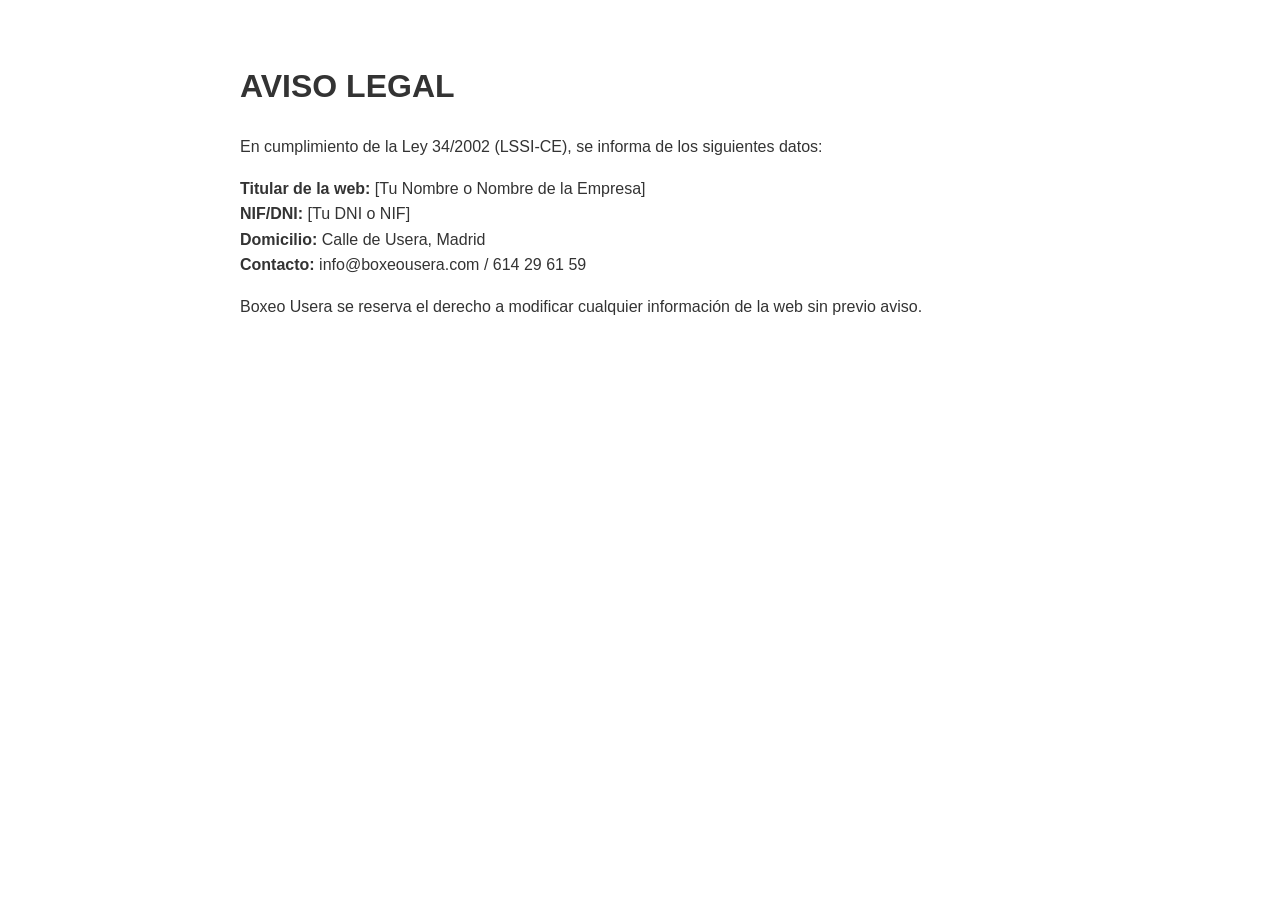
<file: aviso-legal.html>
<!DOCTYPE html>
<html lang="es">
<head>
    <meta charset="UTF-8">
    <title>Aviso Legal - Boxeo Usera</title>
    <style>body{font-family:sans-serif; line-height:1.6; padding:40px; max-width:800px; margin:auto; color:#333;}</style>
</head>
<body>
    <h1>AVISO LEGAL</h1>
    <p>En cumplimiento de la Ley 34/2002 (LSSI-CE), se informa de los siguientes datos:</p>
    <p><strong>Titular de la web:</strong> [Tu Nombre o Nombre de la Empresa]<br>
    <strong>NIF/DNI:</strong> [Tu DNI o NIF]<br>
    <strong>Domicilio:</strong> Calle de Usera, Madrid<br>
    <strong>Contacto:</strong> info@boxeousera.com / 614 29 61 59</p>
    <p>Boxeo Usera se reserva el derecho a modificar cualquier información de la web sin previo aviso.</p>
</body>
</html>
</file>
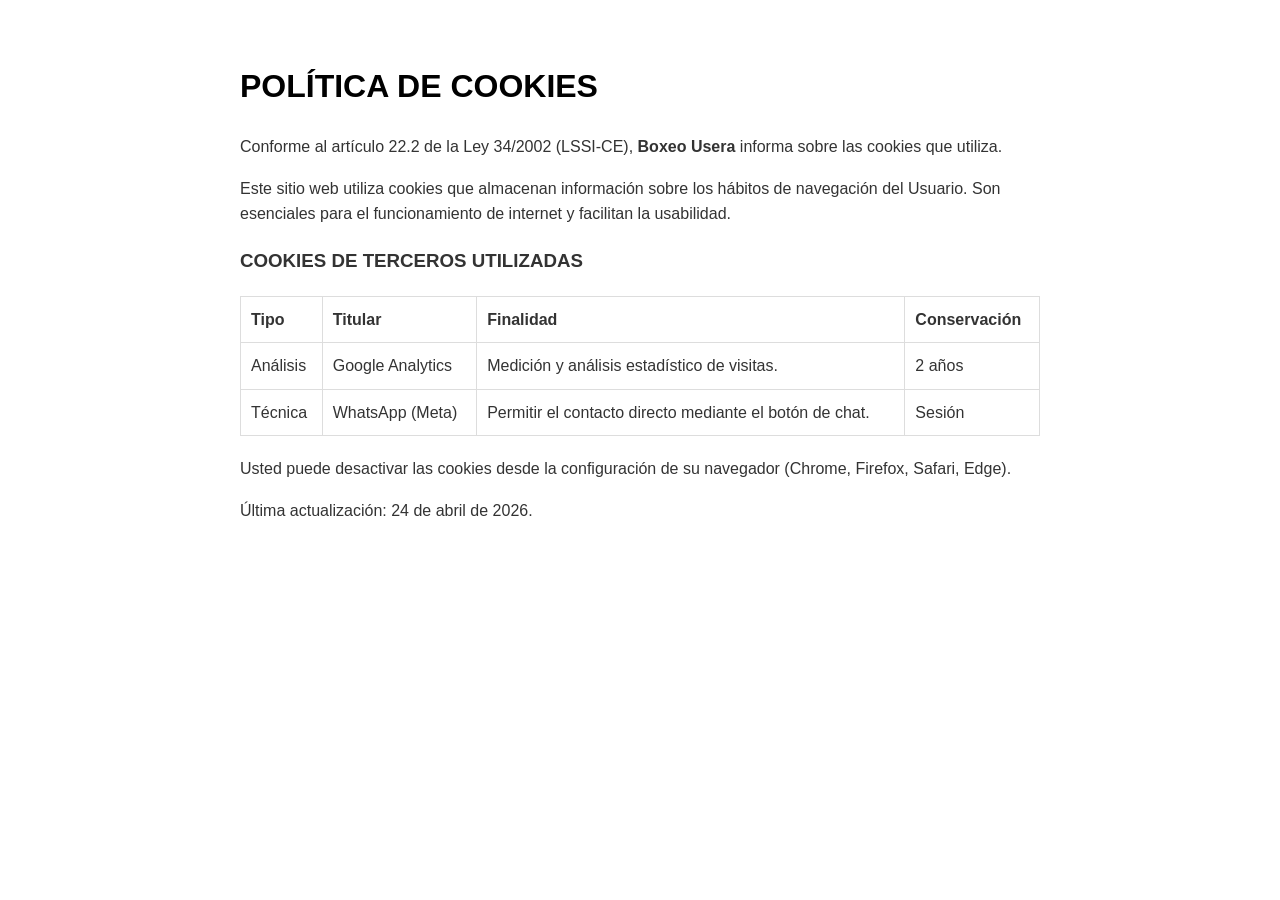
<file: politica-de-cookies.html>
<!DOCTYPE html>
<html lang="es">
<head>
    <meta charset="UTF-8">
    <title>Política de Cookies - Boxeo Usera</title>
    <style>body{font-family:sans-serif; line-height:1.6; padding:40px; max-width:800px; margin:auto; color:#333;} h1{color:#000;} table{width:100%; border-collapse:collapse; margin:20px 0;} th,td{border:1px solid #ddd; padding:10px; text-align:left;}</style>
</head>
<body>
    <h1>POLÍTICA DE COOKIES</h1>
    <p>Conforme al artículo 22.2 de la Ley 34/2002 (LSSI-CE), <strong>Boxeo Usera</strong> informa sobre las cookies que utiliza.</p>
    <p>Este sitio web utiliza cookies que almacenan información sobre los hábitos de navegación del Usuario. Son esenciales para el funcionamiento de internet y facilitan la usabilidad.</p>

    <h3>COOKIES DE TERCEROS UTILIZADAS</h3>
    <table>
        <tr>
            <th>Tipo</th>
            <th>Titular</th>
            <th>Finalidad</th>
            <th>Conservación</th>
        </tr>
        <tr>
            <td>Análisis</td>
            <td>Google Analytics</td>
            <td>Medición y análisis estadístico de visitas.</td>
            <td>2 años</td>
        </tr>
        <tr>
            <td>Técnica</td>
            <td>WhatsApp (Meta)</td>
            <td>Permitir el contacto directo mediante el botón de chat.</td>
            <td>Sesión</td>
        </tr>
    </table>

    <p>Usted puede desactivar las cookies desde la configuración de su navegador (Chrome, Firefox, Safari, Edge).</p>
    <p>Última actualización: 24 de abril de 2026.</p>
</body>
</html>
</file>
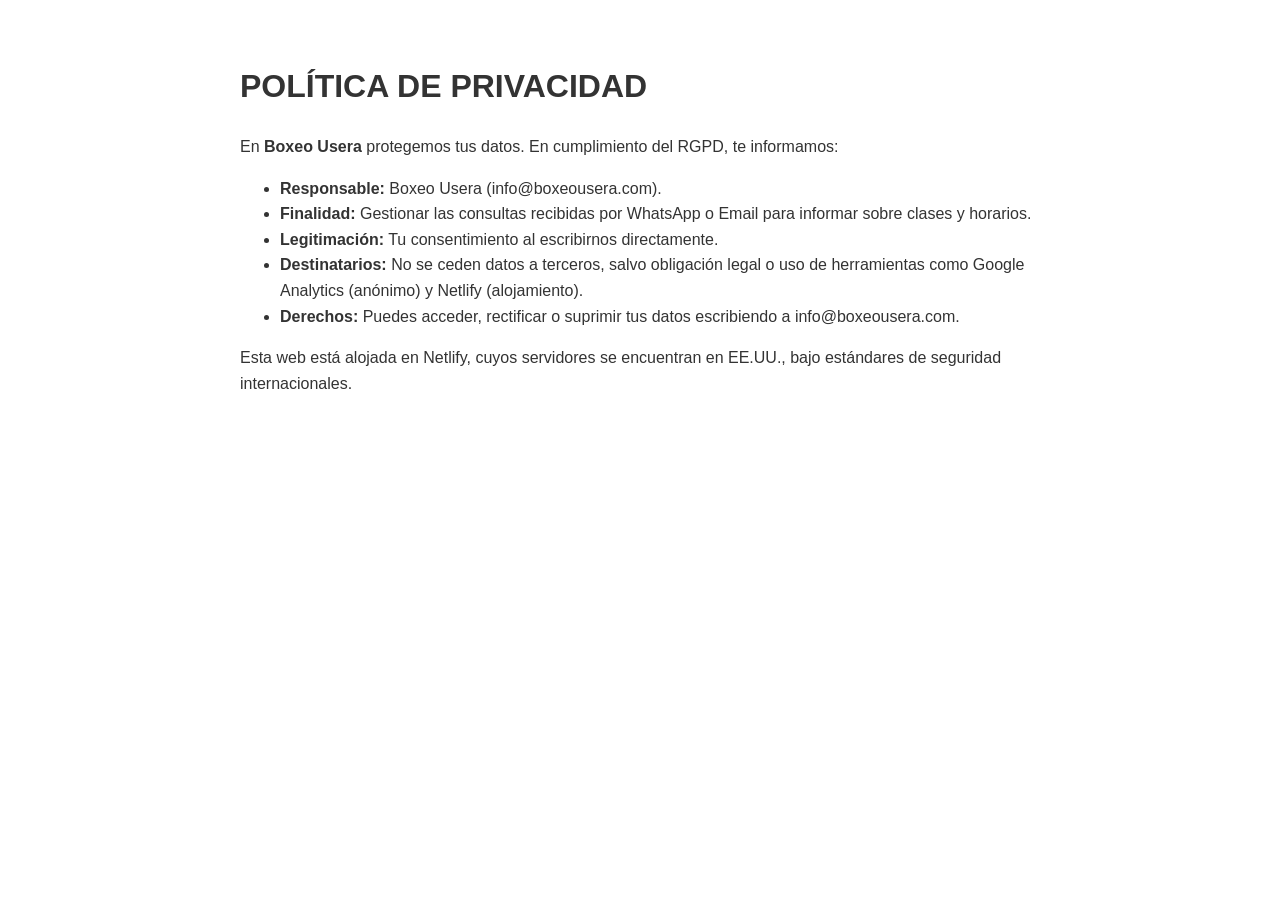
<file: politica-de-privacidad.html>
<!DOCTYPE html>
<html lang="es">
<head>
    <meta charset="UTF-8">
    <title>Política de Privacidad - Boxeo Usera</title>
    <style>body{font-family:sans-serif; line-height:1.6; padding:40px; max-width:800px; margin:auto; color:#333;}</style>
</head>
<body>
    <h1>POLÍTICA DE PRIVACIDAD</h1>
    <p>En <strong>Boxeo Usera</strong> protegemos tus datos. En cumplimiento del RGPD, te informamos:</p>
    <ul>
        <li><strong>Responsable:</strong> Boxeo Usera (info@boxeousera.com).</li>
        <li><strong>Finalidad:</strong> Gestionar las consultas recibidas por WhatsApp o Email para informar sobre clases y horarios.</li>
        <li><strong>Legitimación:</strong> Tu consentimiento al escribirnos directamente.</li>
        <li><strong>Destinatarios:</strong> No se ceden datos a terceros, salvo obligación legal o uso de herramientas como Google Analytics (anónimo) y Netlify (alojamiento).</li>
        <li><strong>Derechos:</strong> Puedes acceder, rectificar o suprimir tus datos escribiendo a info@boxeousera.com.</li>
    </ul>
    <p>Esta web está alojada en Netlify, cuyos servidores se encuentran en EE.UU., bajo estándares de seguridad internacionales.</p>
</body>
</html>
</file>
